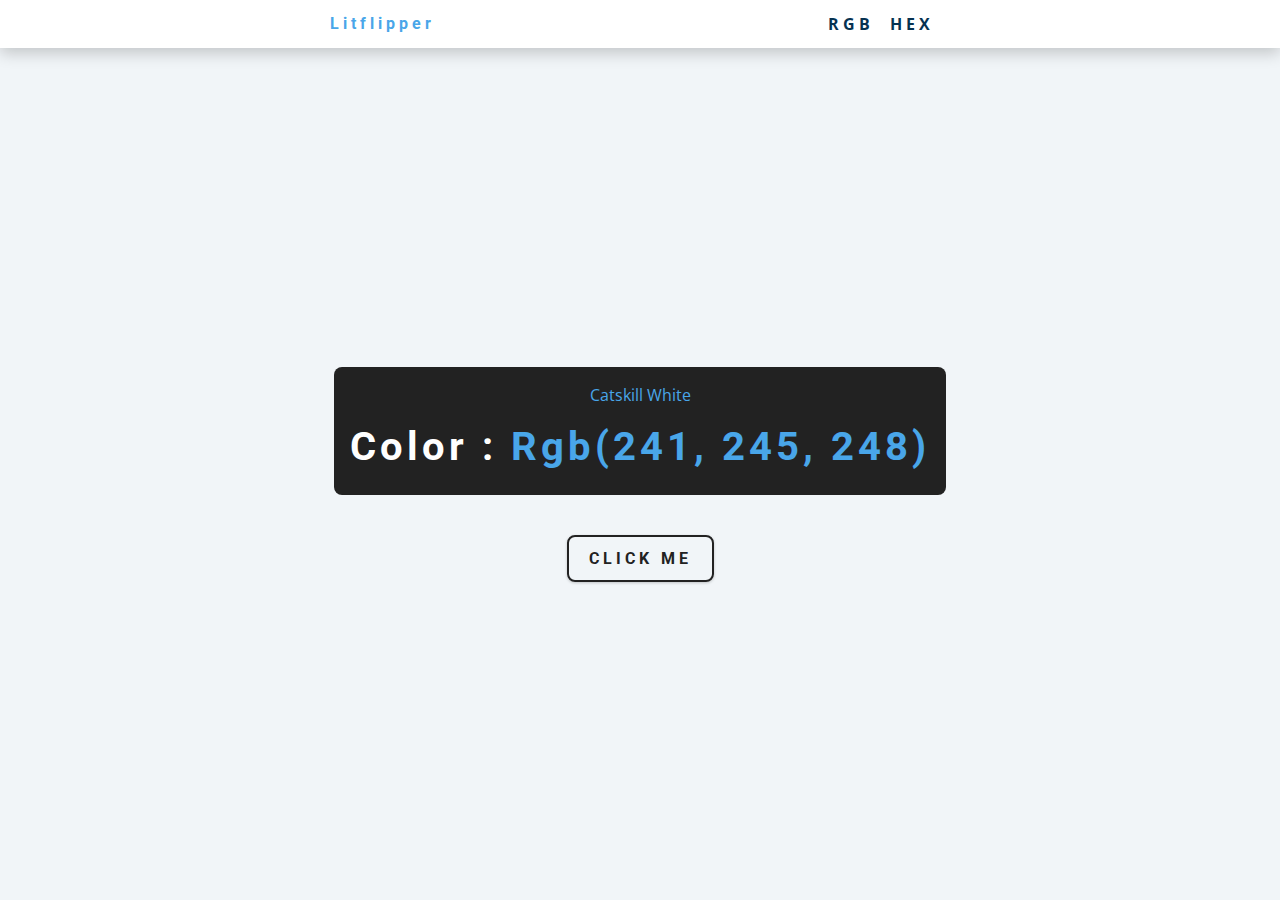
<file: index.html>
<!DOCTYPE html>
<html lang="en">
  <head>
    <meta charset="UTF-8" />
    <meta name="viewport" content="width=device-width, initial-scale=1.0" />
    <title>litflipper</title>
    <!-----------------------------------------------------------------------------
      $Styles
    ------------------------------------------------------------------------------->
    <link rel="stylesheet" href="assets/css/styles.css" />
  </head>
  <body>
    <nav>
      <div class="nav-center">
        <h1 class="delta">litflipper</h1>
        <ul class="nav-links">
          <li>
            <a href="./index.html">RGB</a>
          </li>
          <li>
            <a href="hex.html">HEX</a>
          </li>
        </ul>
      </div>
    </nav>

    <main>
      <div class="container">
        <div class="container-info">
          <p class="name" id="name">Catskill White</p>
          <h2>
            Color : <span class="color" id="color">rgb(241, 245, 248)</span>
          </h2>
        </div>
        <button class="btn btn-hero" id="btn">click me</button>
      </div>
    </main>

    <script src="./assets/js/index.js"></script>
  </body>
</html>
</file>
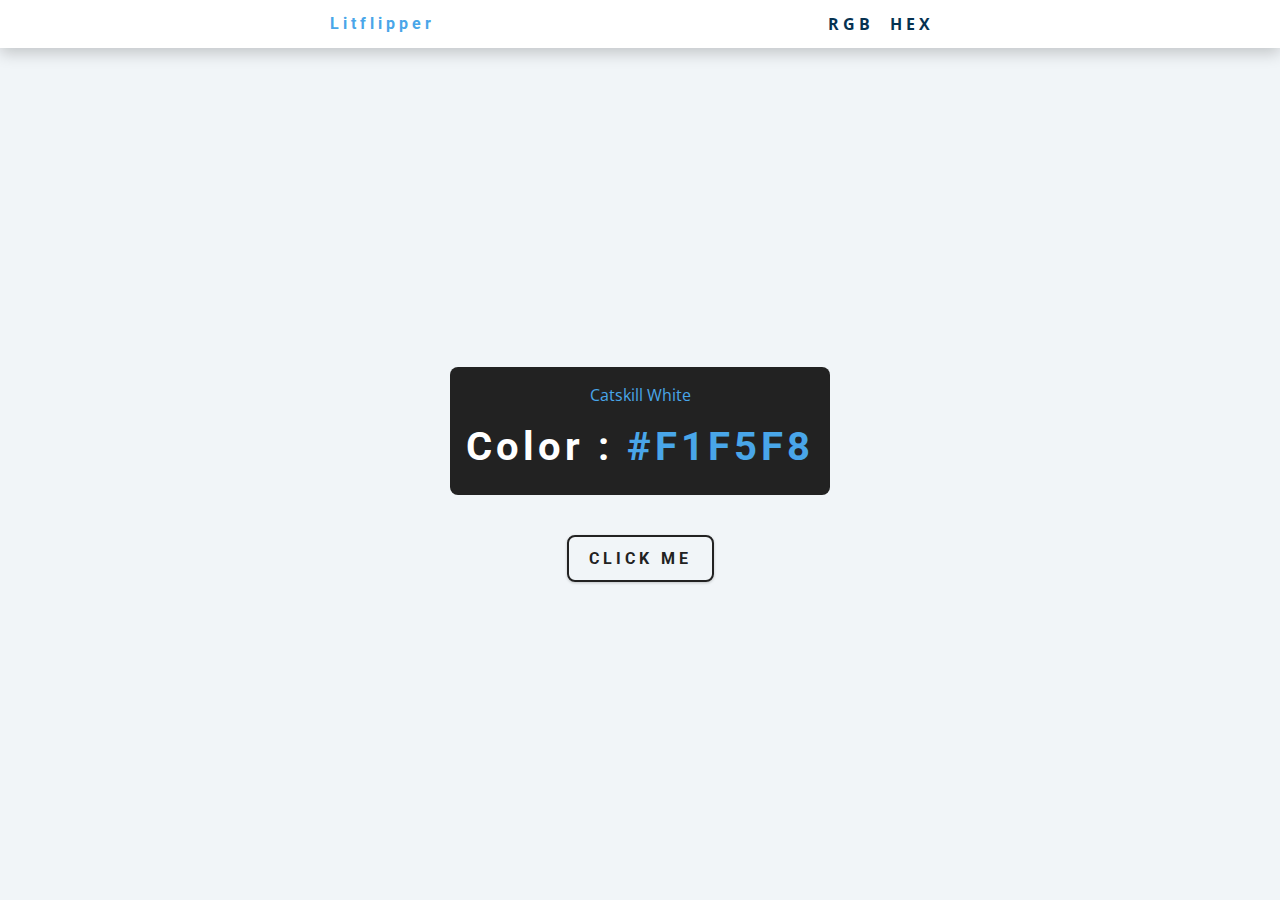
<file: hex.html>
<!DOCTYPE html>
<html lang="en">
  <head>
    <meta charset="UTF-8" />
    <meta name="viewport" content="width=device-width, initial-scale=1.0" />
    <title>litflipper</title>
    <!-----------------------------------------------------------------------------
      $Styles
    ------------------------------------------------------------------------------->
    <link rel="stylesheet" href="assets/css/styles.css" />
  </head>

  <body>
    <nav>
      <div class="nav-center">
        <h1 class="delta">litflipper</h1>
        <ul class="nav-links">
          <li>
            <a href="index.html">RGB</a>
          </li>
          <li>
            <a href="hex.html">HEX</a>
          </li>
        </ul>
      </div>
    </nav>

    <main>
      <div class="container">
        <div class="container-info">
          <p class="name" id="name">Catskill White</p>
          <h2>Color : <span class="color" id="color">#F1F5F8</span></h2>
        </div>
        <button class="btn btn-hero" id="btn">click me</button>
      </div>
    </main>

    <script src="./assets/js/index.js"></script>
  </body>
</html>
</file>
<file: assets/css/styles.css>
/*
===============
Fonts
===============
*/
@import url("https://fonts.googleapis.com/css?family=Open+Sans|Roboto:400,700&display=swap");

/*
===============
Variables
===============
*/

:root {
  /* dark shades of primary color*/
  --clr-primary-1: hsl(205, 86%, 17%);
  --clr-primary-2: hsl(205, 77%, 27%);
  --clr-primary-3: hsl(205, 72%, 37%);
  --clr-primary-4: hsl(205, 63%, 48%);
  /* primary/main color */
  --clr-primary-5: hsl(205, 78%, 60%);
  /* lighter shades of primary color */
  --clr-primary-6: hsl(205, 89%, 70%);
  --clr-primary-7: hsl(205, 90%, 76%);
  --clr-primary-8: hsl(205, 86%, 81%);
  --clr-primary-9: hsl(205, 90%, 88%);
  --clr-primary-10: hsl(205, 100%, 96%);
  /* darkest grey - used for headings */
  --clr-grey-1: hsl(209, 61%, 16%);
  --clr-grey-2: hsl(211, 39%, 23%);
  --clr-grey-3: hsl(209, 34%, 30%);
  --clr-grey-4: hsl(209, 28%, 39%);
  /* grey used for paragraphs */
  --clr-grey-5: hsl(210, 22%, 49%);
  --clr-grey-6: hsl(209, 23%, 60%);
  --clr-grey-7: hsl(211, 27%, 70%);
  --clr-grey-8: hsl(210, 31%, 80%);
  --clr-grey-9: hsl(212, 33%, 89%);
  --clr-grey-10: hsl(206, 33%, 96%);
  --clr-white: #fff;
  --clr-red-dark: hsl(360, 67%, 44%);
  --clr-red-light: hsl(360, 71%, 66%);
  --clr-green-dark: hsl(125, 67%, 44%);
  --clr-green-light: hsl(125, 71%, 66%);
  --clr-black: #222;
  --ff-primary: "Roboto", sans-serif;
  --ff-secondary: "Open Sans", sans-serif;
  --transition: all 0.3s linear;
  --spacing: 0.25rem;
  --radius: 0.5rem;
  --light-shadow: 0 5px 15px rgba(0, 0, 0, 0.1);
  --dark-shadow: 0 5px 15px rgba(0, 0, 0, 0.2);
  --max-width: 1170px;
  --fixed-width: 620px;
}
/*
===============
Global Styles
===============
*/

*,
::after,
::before {
  margin: 0;
  padding: 0;
  box-sizing: border-box;
}
body {
  font-family: var(--ff-secondary);
  background: var(--clr-grey-10);
  color: var(--clr-grey-1);
  line-height: 1.5;
  font-size: 0.875rem;
}
ul {
  list-style-type: none;
}
a {
  text-decoration: none;
}
img:not(.nav-logo) {
  width: 100%;
  display: block;
}

h1,
h2,
h3,
h4 {
  letter-spacing: var(--spacing);
  text-transform: capitalize;
  line-height: 1.25;
  margin-bottom: 0.75rem;
  font-family: var(--ff-primary);
}
h1 {
  font-size: 3rem;
}
h2 {
  font-size: 2rem;
}
h3 {
  font-size: 1.25rem;
}
h4,
.delta {
  font-size: 0.875rem;
}
p {
  margin-bottom: 1.25rem;
  color: var(--clr-grey-5);
}
@media screen and (min-width: 800px) {
  h1 {
    font-size: 4rem;
  }
  h2 {
    font-size: 2.5rem;
  }
  h3 {
    font-size: 1.75rem;
  }
  h4,
  .delta {
    font-size: 1rem;
  }
  body {
    font-size: 1rem;
  }
  h1,
  h2,
  h3,
  h4 {
    line-height: 1;
  }
}
/*  global classes */

.btn {
  font-family: var(--ff-primary);
  text-transform: uppercase;
  background: transparent;
  color: var(--clr-black);
  padding: 0.375rem 0.75rem;
  letter-spacing: var(--spacing);
  display: inline-block;
  font-weight: 700;
  transition: var(--transition);
  font-size: 0.875rem;
  border: 2px solid var(--clr-black);
  cursor: pointer;
  box-shadow: 0 1px 3px rgba(0, 0, 0, 0.2);
  border-radius: var(--radius);
}
.btn:hover {
  color: var(--clr-white);
  background: var(--clr-black);
}
.btn-hero {
  font-size: 1rem;
  padding: 0.75rem 1.25rem;
}
/* section */
.section {
  padding: 5rem 0;
}

.section-center {
  width: 90vw;
  margin: 0 auto;
  max-width: 1170px;
}
@media screen and (min-width: 992px) {
  .section-center {
    width: 95vw;
  }
}
/*
===============
Nav
===============
*/
nav {
  background: var(--clr-white);
  height: 3rem;
  display: grid;
  align-items: center;
  box-shadow: var(--dark-shadow);
}
.nav-center {
  width: 90vw;
  max-width: var(--fixed-width);
  margin: 0 auto;
  display: flex;
  align-items: center;
  justify-content: space-between;
}
.nav-center h1 {
  margin-bottom: 0;
  color: var(--clr-primary-5);
}
.nav-links {
  display: flex;
}
nav a {
  text-transform: capitalize;
  font-weight: 700;
  font-size: 1rem;
  color: var(--clr-primary-1);
  letter-spacing: var(--spacing);
  margin-right: 1rem;
}
nav a:hover {
  color: var(--clr-primary-5);
}
/*
===============
Container
===============
*/
main {
  min-height: calc(100vh - 3rem);
  display: grid;
  place-items: center;
}
.container {
  text-align: center;
}
.container-info {
  background: var(--clr-black);
  color: var(--clr-white);
  padding: 1rem;
  border-radius: var(--radius);
  margin-bottom: 2.5rem;
}
.color {
  color: var(--clr-primary-5);
}

.name {
  color: var(--clr-primary-5);
}
</file>
